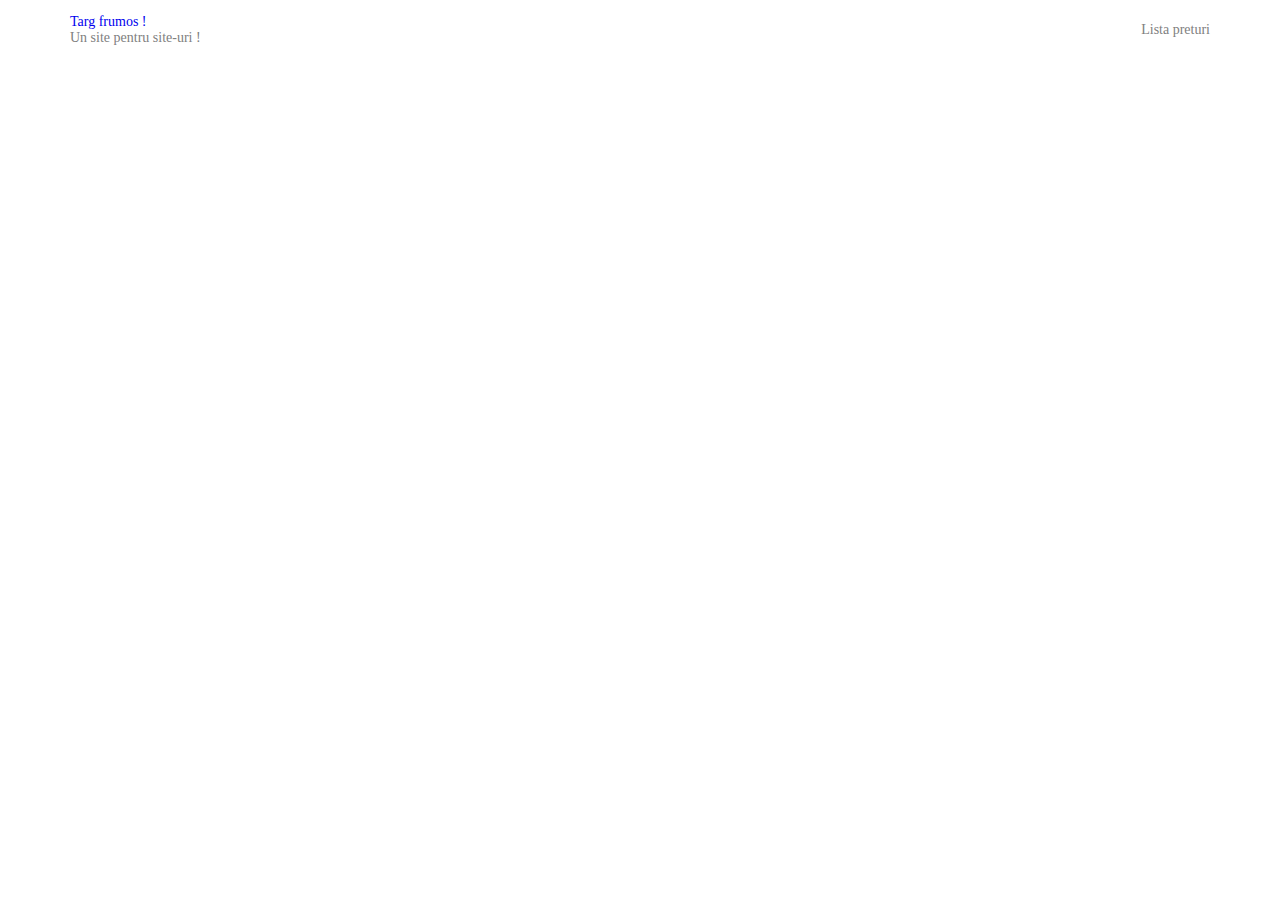
<file: index.html>
<!DOCTYPE html>
<html lang="en" dir="ltr">

<head>
	<meta charset="utf-8">
	<meta name="description" content="Targ frumos !">
	<meta name="keywords" content="Targ frumos !">
	<meta name="author" content="Murgea Mihail Alin">
	<meta http-equiv="refresh" content="30">
	<meta name="viewport" content="width=device-width, initial-scale=1.0">
	<title>Targ frumos !</title>
	<link href="./stylesheet.css" rel="stylesheet">
	<script src="https://ajax.googleapis.com/ajax/libs/jquery/3.4.1/jquery.min.js"></script>
</head>
<body>
<div class="center">
	<header class="top-header">
		<div class="logo">
			<a href="index.html">Targ frumos !
				<p>Un site pentru site-uri !</p>
			</a>
		</div>
		<nav class="top-nav">
			<ul>
				<li><a href="./lista-preturi.html">Lista preturi</a></li>
			</ul>
		</nav>
	</header>

</div>



<script src="./java.js"></script>
</body>
</html>
</file>
<file: stylesheet.css>
* {
  -webkit-box-sizing: border-box;
  -moz-box-sizing: border-box;
  box-sizing: content-box;
}

body {
  font-family: georgia;
  font-size: 14px;
}

h3,h2,p {
  margin: 0;
}

a {
  text-decoration: none;
}

.center {
  max-width: 1140px;
  margin: 0 auto;
}

.top-header {
  display: flex;
  flex-direction: row;
  align-items: center;
  justify-content: space-between;
  flex-wrap: wrap;
}


.logo a {

}

.logo p {
  color: gray;
}

.top-nav {
  display: flex;
}
.top-nav ul {
  list-style-type: none;
}

.top-nav a {
  color: gray;
}

input {
  margin-bottom: 5px;
}

td {
  border: 1px gray solid;
}

#tabel img {
  height: 14px;
  width: 14px;
}
</file>
